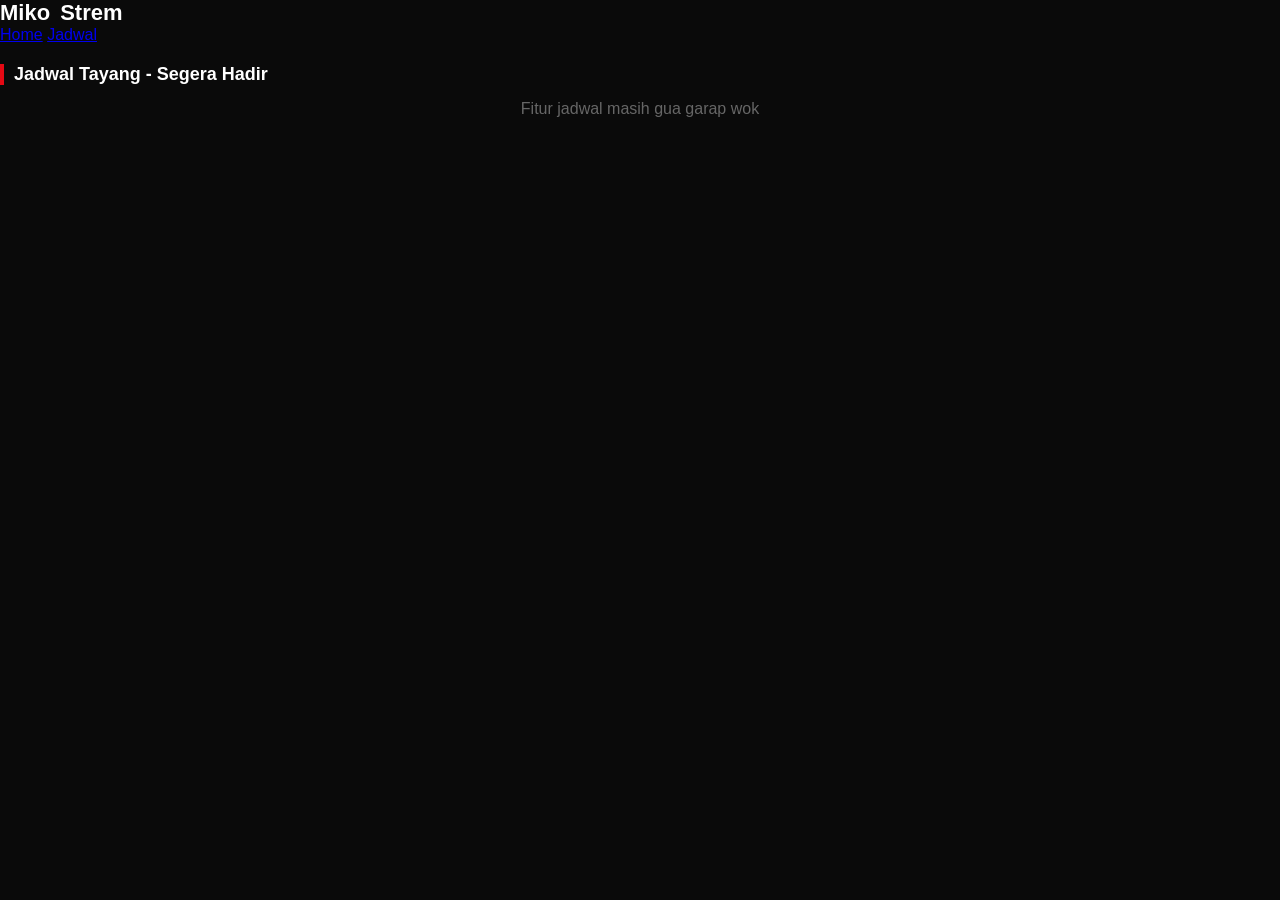
<file: jadwal.html>
<!DOCTYPE html>
<html lang="id">
<head>
  <meta charset="UTF-8">
  <meta name="viewport" content="width=device-width, initial-scale=1.0">
  <title>MikoStrem - Jadwal</title>
  <link rel="stylesheet" href="style.css">
</head>
<body>
  <header class="navbar">
    <div class="logo">Miko<span>Strem</span></div>
    <nav class="menu">
      <a href="index.html">Home</a>
      <a href="jadwal.html" class="active">Jadwal</a>
    </nav>
  </header>
  <main class="container">
    <h2 class="section-title">Jadwal Tayang - Segera Hadir</h2>
    <p style="text-align:center; color:#666;">Fitur jadwal masih gua garap wok</p>
  </main>
</body>
</html>
</file>
<file: style.css>
* {
  margin: 0;
  padding: 0;
  box-sizing: border-box;
  font-family: Arial, sans-serif;
}

:root{
  --bg-dark: #0a0a0a;
  --bg-card: #181818;
  --bg-hover: #222;
  --border: rgba(255,255,255,0.1);
  --text-white: #fff;
  --text-gray: #aaa;
  --text-muted: #666;
  --red-primary: #e50914;
  --red-hover: #ff4d4d;
  --blue-accent: #00aaff;
}

body {
  background: var(--bg-dark);
  color: white;
  padding-bottom: 0;
}

/* HEADER */
.header {
  display: flex;
  justify-content: space-between;
  align-items: center;
  padding: 15px 20px;
  background: #111;
  border-bottom: 2px solid var(--red-primary);
  position: sticky;
  top: 0;
  z-index: 100;
}
.logo {
  display: flex;
  align-items: center;
  gap: 10px;
  font-size: 22px;
  font-weight: bold;
}
.logo-box {
  background: var(--red-primary);
  color: white;
  width: 40px;
  height: 40px;
  display: flex;
  align-items: center;
  justify-content: center;
  border-radius: 8px;
  font-size: 24px;
  font-weight: 900;
}
.red { color: var(--red-primary); }
.menu-btn {
  font-size: 28px;
  cursor: pointer;
  color: white;
}

/* SIDEBAR */
.sidebar {
  position: fixed;
  top: 0;
  right: -250px;
  width: 250px;
  height: 100%;
  background: var(--bg-card);
  z-index: 200;
  transition: 0.3s;
  padding-top: 60px;
  box-shadow: -2px 0 10px rgba(0,0,0,0.5);
}
.sidebar a {
  display: block;
  padding: 15px 20px;
  color: #ccc;
  text-decoration: none;
  font-size: 16px;
  border-bottom: 1px solid #222;
  transition: 0.2s;
}
.sidebar a:hover {
  background: var(--red-primary);
  color: white;
}
.sidebar.active { right: 0; }
.overlay {
  position: fixed;
  top: 0;
  left: 0;
  width: 100%;
  height: 100%;
  background: rgba(0,0,0,0.6);
  display: none;
  z-index: 150;
}
.overlay.active { display: block; }

/* HALAMAN */
.page { padding: 20px; }

/* SEARCH */
#searchInput {
  width: 100%;
  padding: 12px;
  border-radius: 8px;
  border: none;
  background: #222;
  color: white;
  margin-bottom: 20px;
  outline: none;
}
#searchInput:focus { border: 1px solid var(--red-primary); }

/* JUDUL SECTION */
.section-title {
  color: white;
  font-size: 18px;
  font-weight: bold;
  margin: 20px 0 15px 0;
  border-left: 4px solid var(--red-primary);
  padding-left: 10px;
}

/* GRID ANIME */
.anime-grid {
  display: grid;
  grid-template-columns: 1fr 1fr;
  gap: 12px;
}

/* CARD ANIME */
.card {
  background: var(--bg-card);
  border-radius: 12px;
  overflow: hidden;
  position: relative;
  cursor: pointer;
  box-shadow: 0 2px 8px rgba(0,0,0,0.5);
}
.card:active { transform: scale(0.97); }

.card img {
  width: 100%;
  height: 260px;
  object-fit: cover;
  display: block;
  background: #222;
}

/* BADGE NEW KIRI ATAS */
.badge-baru {
  position: absolute;
  top: 0;
  left: 0;
  background: #3b82f6;
  color: white;
  font-size: 12px;
  font-weight: bold;
  padding: 6px 12px;
  border-radius: 12px 0 12px 0;
  z-index: 10;
  letter-spacing: 0.5px;
}

/* RATING KAN ATAS */
.card-rating {
  position: absolute;
  top: 8px;
  right: 8px;
  background: rgba(0,0,0,0.75);
  color: #fbbf24;
  font-size: 12px;
  font-weight: bold;
  padding: 4px 8px;
  border-radius: 6px;
  z-index: 10;
  display: flex;
  align-items: center;
  gap: 3px;
  backdrop-filter: blur(4px);
}

/* INFO BAWAH POSTER */
.card-info {
  padding: 10px 8px;
}

/* META BAWAH POSTER - VIEWS + EPS SEJAJAR */
.card-meta {
  font-size: 13px;
  color: #aaa;
  margin-bottom: 6px;
  display: flex;
  align-items: center;
  gap: 8px;
}

.card-meta span {
  display: flex;
  align-items: center;
  gap: 4px;
}

/* JUDUL 2 BARIS */
.card-title {
  font-size: 14px;
  font-weight: bold;
  color: white;
  display: -webkit-box;
  -webkit-line-clamp: 2;
  -webkit-box-orient: vertical;
  overflow: hidden;
  text-overflow: ellipsis;
  line-height: 1.3;
  height: 36px;
}

/* JADWAL */
.day-tabs {
  display: flex;
  gap: 10px;
  overflow-x: auto;
  margin-bottom: 20px;
  padding-bottom: 5px;
}
.day-tab-item {
  flex-shrink: 0;
  text-align: center;
  cursor: pointer;
}
.day-bubble {
  display: block;
  background: #222;
  padding: 8px 12px;
  border-radius: 20px;
  font-size: 14px;
  color: #ccc;
}
.day-bubble.active {
  background: var(--red-primary);
  color: white;
}
.day-sub {
  font-size: 12px;
  color: #666;
  display: block;
  margin-top: 3px;
}
.schedule-card {
  display: flex;
  gap: 12px;
  background: var(--bg-card);
  padding: 10px;
  border-radius: 10px;
  margin-bottom: 10px;
  cursor: pointer;
}
.schedule-poster {
  width: 80px;
  height: 110px;
  background-size: cover;
  background-position: center;
  border-radius: 8px;
  flex-shrink: 0;
}
.schedule-details h4 {
  font-size: 15px;
  margin-bottom: 5px;
}
.sched-eps,.sched-views,.sched-time-status {
  font-size: 12px;
  color: #aaa;
  margin-top: 3px;
}

/* PROFILE - COMPACT VERSION + TITIK 3 */
.profile-container-v2{
  padding:15px 16px;
  max-width:450px;
  margin:0 auto;
  text-align:center;
  background: linear-gradient(180deg, #0a0a0a 0%, #121212 100%);
  min-height: 100vh;
  position: relative;
}

/* TITIK 3 POJOK KANAN ATAS */
.profile-menu-wrapper{
  position: absolute;
  top: 10px;
  right: 10px;
  z-index: 50;
}

.profile-menu-btn{
  background: rgba(34,34,34,0.85);
  border: 1px solid #333;
  color: #ccc;
  font-size: 22px;
  width: 34px;
  height: 34px;
  border-radius: 50%;
  cursor: pointer;
  backdrop-filter: blur(5px);
  transition: 0.2s;
  line-height: 1;
}

.profile-menu-btn:active{
  background: rgba(229,9,20,0.3);
  transform: scale(0.95);
}

.profile-menu-popup{
  position: absolute;
  top: 42px;
  right: 0;
  background: #1a1a1a;
  border: 1px solid #333;
  border-radius: 10px;
  min-width: 160px;
  padding: 6px 0;
  box-shadow: 0 4px 15px rgba(0,0,0,0.6);
  display: none;
  z-index: 100;
}

.profile-menu-popup.active{
  display: block;
  animation: fadeInDown 0.2s ease;
}

@keyframes fadeInDown{
  from{opacity:0;transform:translateY(-8px)}
  to{opacity:1;transform:translateY(0)}
}

.profile-menu-popup div{
  padding: 12px 16px;
  color: #ddd;
  font-size: 14px;
  cursor: pointer;
  transition: 0.2s;
  text-align: left;
}

.profile-menu-popup div:active{
  background: var(--red-primary);
  color: white;
}

.profile-top{
  position: relative;
  margin-bottom:18px;
  padding-top:8px;
}

.avatar-wrap{
  position:relative;
  width:70px;
  height:70px;
  margin:0 auto 10px;
  filter: drop-shadow(0 0 8px rgba(229,9,20,0.3));
}

.avatar-wrap img:first-child{
  width:70px;
  height:70px;
  border-radius:50%;
  border:2px solid transparent;
  background: linear-gradient(45deg, #e50914, #ff4d4d, #e50914) padding-box,
              linear-gradient(45deg, #e50914, #ff4d4d, #e50914) border-box;
  object-fit:cover;
  animation: borderGlow 3s ease-in-out infinite;
}

@keyframes borderGlow{
 0%,100%{filter: brightness(1)}
 50%{filter: brightness(1.2)}
}

.profile-verif-v2{
  position:absolute;
  bottom:3px;right:3px;
  width:22px;height:22px;
  border-radius:50%;
  border:2px solid #0a0a0a;
  display:none;
  background:#0a0a0a;
  filter: drop-shadow(0 0 5px #00c8ff);
  animation: verifPulse 2s ease-in-out infinite;
}

@keyframes verifPulse{
 0%,100%{transform: scale(1)}
 50%{transform: scale(1.1)}
}

.profile-top h2{
  font-size:19px;
  color:#fff;
  margin:8px 0 4px;
  font-weight:800;
}

.profile-top p{
  color:#aaa;
  font-size:12px;
  margin:2px 0;
}

#userRole{
  background: linear-gradient(90deg, #ff4d4d, #e50914);
  -webkit-background-clip: text;
  -webkit-text-fill-color: transparent;
  font-weight: 700;
  letter-spacing: 0.5px;
}

#userLevel{
  color:var(--blue-accent);
  font-weight:700;
  font-size:13px;
}

/* 4 KOLOM STATS */
.stats-grid{
  display:grid;
  grid-template-columns:repeat(4,1fr);
  background: rgba(255,255,255,0.05);
  backdrop-filter: blur(10px);
  border:1px solid rgba(255,255,255,0.1);
  border-radius:12px;
  overflow:hidden;
  margin:16px 0;
}

.stat-box{
  padding:12px 3px;
  display:flex;
  flex-direction:column;
  gap:4px;
  border-right:1px solid rgba(255,255,255,0.08);
}

.stat-box:last-child{border-right:none}
.stat-box:active{background: rgba(229,9,20,0.2)}

.stat-label{
  font-size:10px;
  color:#999;
  text-transform:uppercase;
  letter-spacing:0.5px;
}

.stat-value{
  font-size:16px;
  color:#fff;
  font-weight:800;
}

/* EXP BAR */
.exp-section{
  display:flex;
  align-items:center;
  gap:10px;
  margin:16px 0;
  color:#999;
  font-size:12px;
  font-weight:600;
}

.exp-bar-bg{
  flex:1;
  height:7px;
  background:#1a1a1a;
  border-radius:20px;
  overflow:hidden;
  box-shadow: inset 0 2px 5px rgba(0,0,0,0.5);
}

.xp-bar-fill{
  height:100%;
  background: linear-gradient(90deg, #00aaff, #0088cc, #00aaff);
  border-radius:20px;
  width:0%;
  transition:width 0.5s;
  box-shadow: 0 0 15px rgba(0,170,255,0.6);
  animation: expShine 2s linear infinite;
}

@keyframes expShine{
 0%{background-position:0 0}
 100%{background-position:100px 0}
}

/* GAME WAKTU */
.game-waktu{
  display:flex;
  gap:20px;
  justify-content:center;
  background: linear-gradient(135deg, rgba(229,9,20,0.15), rgba(0,170,255,0.15));
  border:1px solid rgba(229,9,20,0.3);
  padding:14px;
  border-radius:12px;
  margin:16px 0;
  backdrop-filter: blur(5px);
}

.game-waktu div{display:flex;flex-direction:column;gap:6px}
.game-waktu span{font-size:10px;color:#aaa;text-transform:uppercase}
.game-waktu b{
  font-size:18px;
  color:#fff;
  font-weight:800;
  text-shadow: 0 0 10px rgba(229,9,20,0.5);
}

/* INFO AKUN */
.info-akun{
  background: rgba(255,255,255,0.05);
  backdrop-filter: blur(10px);
  border:1px solid rgba(255,255,255,0.1);
  border-radius:12px;
  padding:14px;
  text-align:left;
  margin:16px 0;
}

.info-akun div{
  display:flex;
  justify-content:space-between;
  padding:10px 0;
  border-bottom:1px solid rgba(255,255,255,0.08);
  color:#ddd;
  font-size:13px;
}

.info-akun div:last-child{border-bottom:none}
.info-akun b{color:#888;font-weight:600}
.info-akun span{color:#fff;font-weight:600}

/* MODAL DETAIL BANNER */
.modal {
  display: none;
  position: fixed;
  z-index: 999;
  left: 0;
  top: 0;
  width: 100%;
  height: 100%;
  background: #0a0a0a;
  overflow-y: auto;
}

.modal.active { display: block; }

.modal-content {
  background: #0a0a0a;
  min-height: 100vh;
  padding-bottom: 50px;
}

/* BANNER ATAS */
.detail-banner {
  position: relative;
  width: 100%;
  height: 420px;
  overflow: hidden;
}

#detail-banner-img {
  width: 100%;
  height: 100%;
  object-fit: cover;
  filter: brightness(0.8);
}

.banner-gradient {
  position: absolute;
  bottom: 0;
  left: 0;
  right: 0;
  height: 70%;
  background: linear-gradient(to top, #0a0a0a 20%, transparent 100%);
}

.back-btn {
  position: absolute;
  top: 15px;
  left: 15px;
  background: rgba(0,0,0,0.6);
  border: none;
  color: white;
  font-size: 24px;
  width: 40px;
  height: 40px;
  border-radius: 50%;
  cursor: pointer;
  z-index: 10;
}

.banner-info {
  position: absolute;
  bottom: 20px;
  left: 20px;
  right: 20px;
  z-index: 5;
}

/* BADGE JADWAL RILIS */
.badge-jadwal {
  background: rgba(255,193,7,0.2);
  color: #ffc107;
  padding: 6px 12px;
  border-radius: 20px;
  font-size: 12px;
  font-weight: bold;
  display: inline-flex;
  align-items: center;
  gap: 5px;
  margin-bottom: 10px;
  border: 1px solid rgba(255,193,7,0.4);
}

.banner-info h1 {
  font-size: 26px;
  font-weight: bold;
  margin-bottom: 5px;
  line-height: 1.2;
}

#detail-judul-eng {
  font-size: 14px;
  color: #aaa;
  margin-bottom: 10px;
}

/* TAGS RATING, STUDIO, TANGGAL, TIPE */
.detail-tags {
  display: flex;
  gap: 8px;
  flex-wrap: wrap;
  margin-bottom: 8px;
}

.detail-tags span {
  background: rgba(34,34,34,0.8);
  padding: 5px 10px;
  border-radius: 15px;
  font-size: 12px;
  color: white;
}

.tag-rating { color: #ffc107 !important; }

.detail-views {
  font-size: 13px;
  color: #aaa;
  margin-bottom: 12px;
}

/* GENRE PILLS DI MODAL */
.detail-genres {
  display: flex;
  gap: 8px;
  flex-wrap: wrap;
  margin-bottom: 15px;
}

.genre-pill {
  border: 1px solid #444;
  padding: 6px 14px;
  border-radius: 20px;
  font-size: 13px;
  color: #ccc;
}

/* TOMBOL */
.detail-buttons {
  display: flex;
  gap: 10px;
  margin-bottom: 5px;
}

.btn-tonton {
  flex: 1;
  background: linear-gradient(90deg, #ff3b3b, #e50914);
  border: none;
  color: white;
  padding: 14px;
  border-radius: 25px;
  font-weight: bold;
  font-size: 15px;
  cursor: pointer;
}

.btn-follow {
  background: #222;
  border: 1px solid #444;
  color: white;
  padding: 14px 20px;
  border-radius: 25px;
  font-weight: bold;
  font-size: 15px;
  cursor: pointer;
}

.btn-follow.active {
  background: var(--red-primary);
  border-color: var(--red-primary);
}

.follow-count {
  font-size: 12px;
  color: #666;
  text-align: center;
}

/* BODY BAWAH */
.detail-body {
  padding: 20px;
}

.detail-sinopsis h3, .detail-eps-list h3 {
  font-size: 18px;
  margin-bottom: 12px;
  color: white;
}

#detail-deskripsi {
  font-size: 14px;
  line-height: 1.7;
  color: #ccc;
}

.eps-btn {
  background: var(--bg-card);
  border: 1px solid #333;
  color: white;
  padding: 12px 16px;
  margin: 5px 5px 5px 0;
  border-radius: 10px;
  cursor: pointer;
  font-size: 14px;
  display: inline-block;
}

.eps-btn:hover {
  background: var(--red-primary);
  border-color: var(--red-primary);
}

/* GENRE FILTER */
.genre-filter {
  display: grid;
  grid-template-columns: 1fr 1fr;
  gap: 10px;
  margin-bottom: 20px;
}

.genre-btn {
  background: var(--bg-card);
  border: 1px solid #333;
  color: #aaa;
  padding: 12px 8px;
  border-radius: 10px;
  font-size: 14px;
  font-weight: 500;
  cursor: pointer;
  transition: all 0.2s;
  text-align: center;
  white-space: nowrap;
  overflow: hidden;
  text-overflow: ellipsis;
}

.genre-btn:active {
  transform: scale(0.95);
}

.genre-btn.active {
  background: var(--red-primary);
  border-color: var(--red-primary);
  color: white;
  font-weight: bold;
}

/* SWITCH */
.switch{position:relative;display:inline-block;width:50px;height:28px}
.switch input{opacity:0;width:0;height:0}
.slider{position:absolute;cursor:pointer;top:0;left:0;right:0;bottom:0;background:#333;transition:.3s;border-radius:34px}
.slider:before{position:absolute;content:"";height:20px;width:20px;left:4px;bottom:4px;background:white;transition:.3s;border-radius:50%}
input:checked + .slider{background:var(--red-primary)}
input:checked + .slider:before{transform:translateX(22px)}

/* ===== LEADERBOARD TOP 3 ===== */
.leaderboard{margin:20px 0;background:var(--bg-card);padding:18px;border-radius:14px;border:1px solid #222}
.leaderboard .section-title{color:#fff !important;font-size:18px;font-weight:800;margin:0 0 15px 0;border-left:4px solid var(--red-primary);padding-left:10px;text-align:left}

.player-card{position:relative;display:flex;align-items:center;gap:14px;padding:16px;background:#0f0f0f;border-radius:16px;margin-bottom:12px;border:1px solid #1a1a1a;transition:all 0.2s}
.player-card:hover{transform:translateY(-2px);border-color:#2a2a2a;background:#121212}
.player-card.rank-1{border:1px solid #FFD70040;box-shadow:0 0 0 1px #FFD70020, 0 4px 12px rgba(255,215,0,0.1)}
.player-card.rank-2{border:1px solid #E0E0E040;box-shadow:0 0 0 1px #E0E0E020}
.player-card.rank-3{border:1px solid #D2691E40;box-shadow:0 0 0 1px #D2691E20}

.rank-num{font-size:15px;font-weight:800;min-width:32px;text-align:center;flex-shrink:0;letter-spacing:0.5px}
.rank-1 .rank-num{color:#FFD700 !important;text-shadow:0 0 8px rgba(255,215,0,0.3)}
.rank-2 .rank-num{color:#E0E0E0 !important}
.rank-3 .rank-num{color:#D2691E !important}

.player-avatar{width:54px;height:54px;border-radius:50%;object-fit:cover;border:2.5px solid #333;flex-shrink:0;background:#222;box-shadow:0 2px 6px rgba(0,0,0,0.4)}
.rank-1 .player-avatar{border-color:#FFD700}
.rank-2 .player-avatar{border-color:#E0E0E0}
.rank-3 .player-avatar{border-color:#D2691E}

.player-info{flex:1;min-width:0;display:flex;flex-direction:column;gap:5px}
.player-name-row{display:flex;align-items:center;gap:6px}

.player-info .player-name{font-weight:700;font-size:16px;color:#ffffff !important;white-space:nowrap;overflow:hidden;text-overflow:ellipsis;opacity:1 !important;letter-spacing:0.3px}
.player-info .lvl-text{font-size:13px;color:#ffffff !important;font-weight:500;opacity:1 !important}
.player-info .xp-text{font-size:13px;font-weight:700;color:#ffffff !important;margin-left:auto;opacity:1 !important}

.verif-icon{width:18px;height:18px;flex-shrink:0;filter:drop-shadow(0 0 3px #00c8ff)}
.player-meta{display:flex;align-items:center;gap:14px;font-size:13px}

/* ===== SETTINGS GROUP ===== */
.settings-group{
  background: rgba(255,255,255,0.05);
  backdrop-filter: blur(10px);
  border:1px solid var(--border);
  border-radius:12px;
  overflow:hidden;
  margin-bottom: 20px;
}

.settings-group-title{
  padding: 12px 16px;
  font-size: 12px;
  color: var(--text-muted);
  text-transform: uppercase;
  letter-spacing: 1px;
  background: rgba(0,0,0,0.3);
  border-bottom: 1px solid var(--border);
  font-weight: 600;
}

.menu-item{
  display:flex;
  justify-content:space-between;
  align-items:center;
  padding:14px 16px;
  border-bottom:1px solid var(--border);
  color: var(--text-white);
  font-size:14px;
  cursor:pointer;
  transition:0.2s;
  background: transparent;
}

.menu-item:last-child{border-bottom:none}
.menu-item:active{background: rgba(229,9,20,0.15)}

.menu-item span:first-child{
  font-weight: 500;
}

.menu-item span:last-child{
  color: var(--text-gray);
  font-size:13px;
}

.text-danger{
  color: var(--red-primary)!important;
}

.footer-text{
  text-align:center;
  color: var(--text-muted);
  font-size:12px;
  margin-top:30px
}

/* ===== POPUP SIMPLE ===== */
.popup-overlay{
  position:fixed;
  top:0;
  left:0;
  right:0;
  bottom:0;
  background:rgba(0,0,0,0.7);
  backdrop-filter:blur(4px);
  display:none;
  align-items:center;
  justify-content:center;
  z-index:9999;
}

.popup-overlay.active{
  display:flex;
}

.popup-box{
  background:#1a1a1a;
  border:1px solid rgba(255,255,255,0.1);
  border-radius:12px;
  padding:24px;
  max-width:320px;
  width:85%;
  text-align:center;
  box-shadow:0 8px 24px rgba(0,0,0,0.6);
  animation:popupMasuk 0.2s ease;
}

@keyframes popupMasuk{
  from{transform:scale(0.9); opacity:0}
  to{transform:scale(1); opacity:1}
}

.popup-box p{
  color:#fff;
  font-size:15px;
  line-height:1.5;
  margin:0 0 20px 0;
  white-space:pre-line;
}

.popup-box button{
  background:var(--red-primary);
  border:none;
  color:#fff;
  padding:10px 32px;
  border-radius:8px;
  font-size:14px;
  font-weight:600;
  cursor:pointer;
  transition:0.2s;
}

.popup-box button:active{
  transform:scale(0.95);
  background:var(--red-hover);
}

/* RESPONSIVE HP KECIL */
@media (max-width: 360px){
  .genre-filter{grid-template-columns:1fr}
  .player-card{gap:10px;padding:14px}
  .player-avatar{width:48px;height:48px}
  .player-info .player-name{font-size:15px}
  .rank-num{min-width:28px;font-size:14px}
}

/* HAPUS NAV BAWAH */
.bottom-nav { display: none!important; }
</file>
